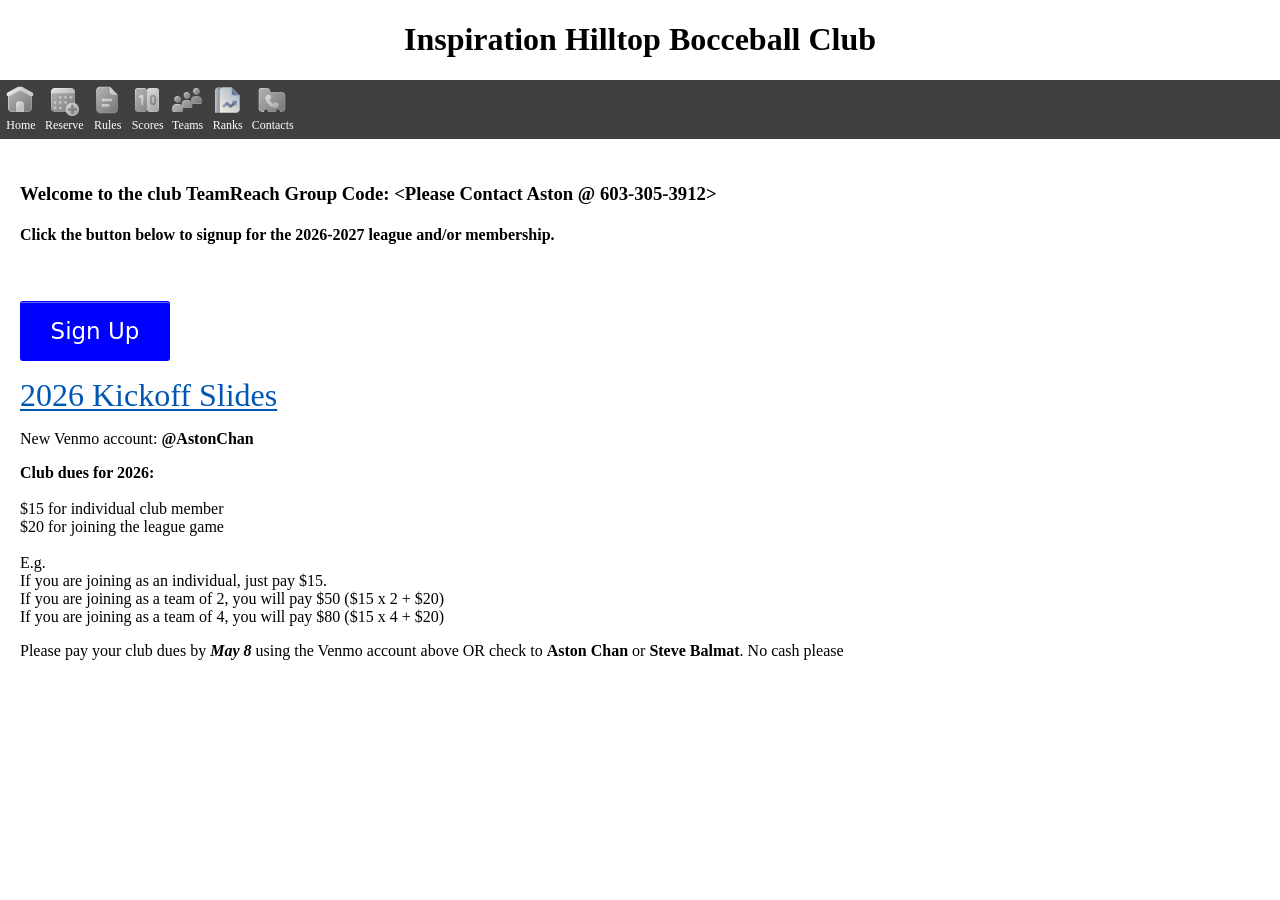
<file: index.html>
<!DOCTYPE html>
<html lang="en">
<head>
    <meta charset="UTF-8">
    <meta http-equiv="X-UA-Compatible" content="IE=edge">
    <meta name="viewport" content="width=device-width, initial-scale=1.0">
    <title>Inspiration Hilltop Bocceball Club</title>
    <link rel="stylesheet" href="assets/style.css">
</head>
<body>

<h1>Inspiration Hilltop Bocceball Club</h1>

<iframe src="navigation.html" class="seamless"></iframe>
<main>
    <h3>Welcome to the club
        TeamReach Group Code: &lt;Please Contact Aston @ 603-305-3912&gt;
    </h3>

<!--    <div class="warning-box">-->
<!--        <strong>NOTE</strong>-->
<!--        <p>Sign-up period for 2026 season has passed!</p>-->
<!--    </div>-->

    <h4>Click the button below to signup for the 2026-2027 league and/or membership.<br/><br/><br/>
<!--
        <div>
            <strong>Note!</strong> Please sign up before May 6, 2026!
        </div>
-->
    </h4>
    <!-- HTML !-->
    <p>
        <!--    <button class="signupButton" role="button" onclick="openSignupForm()">Sign Up</button>-->
        <button class="signupButton" role="button" id="signUpButton">Sign Up</button>
    </p>

    <a class="slides" href="https://docs.google.com/presentation/d/1DUvl8MS1ipHI82zhi9-PSV9x9EKF0Ge0K2aAHca3gPU/edit?usp=sharing" rel="noopener noreferrer" target="_blank">2026 Kickoff Slides</a>
    <p>
        New Venmo account: <b>@AstonChan</b>
    </p>
    <p>
        <b>Club dues for 2026:</b><br/><br/>
        $15 for individual club member<br/>
        $20 for joining the league game<br/><br/>
        E.g. <br/>
        If you are joining as an individual, just pay $15.<br/>
        If you are joining as a team of 2, you will pay $50 ($15 x 2 + $20)<br/>
        If you are joining as a team of 4, you will pay $80 ($15 x 4 + $20)<br/>
    </p>
    <p>
        Please pay your club dues by <i><b>May 8</b></i> using the Venmo account above OR check to <b>Aston Chan</b> or <b>Steve Balmat</b>. No cash please

    </p>
</main>
</body>

<script>

    // Safari needs the below to work
    document.getElementById("signUpButton").addEventListener("click", () => {
        window.open("https://forms.gle/Fj3FQY9V6augWG5q9", "_blank");
        });

</script>
</html>
</file>
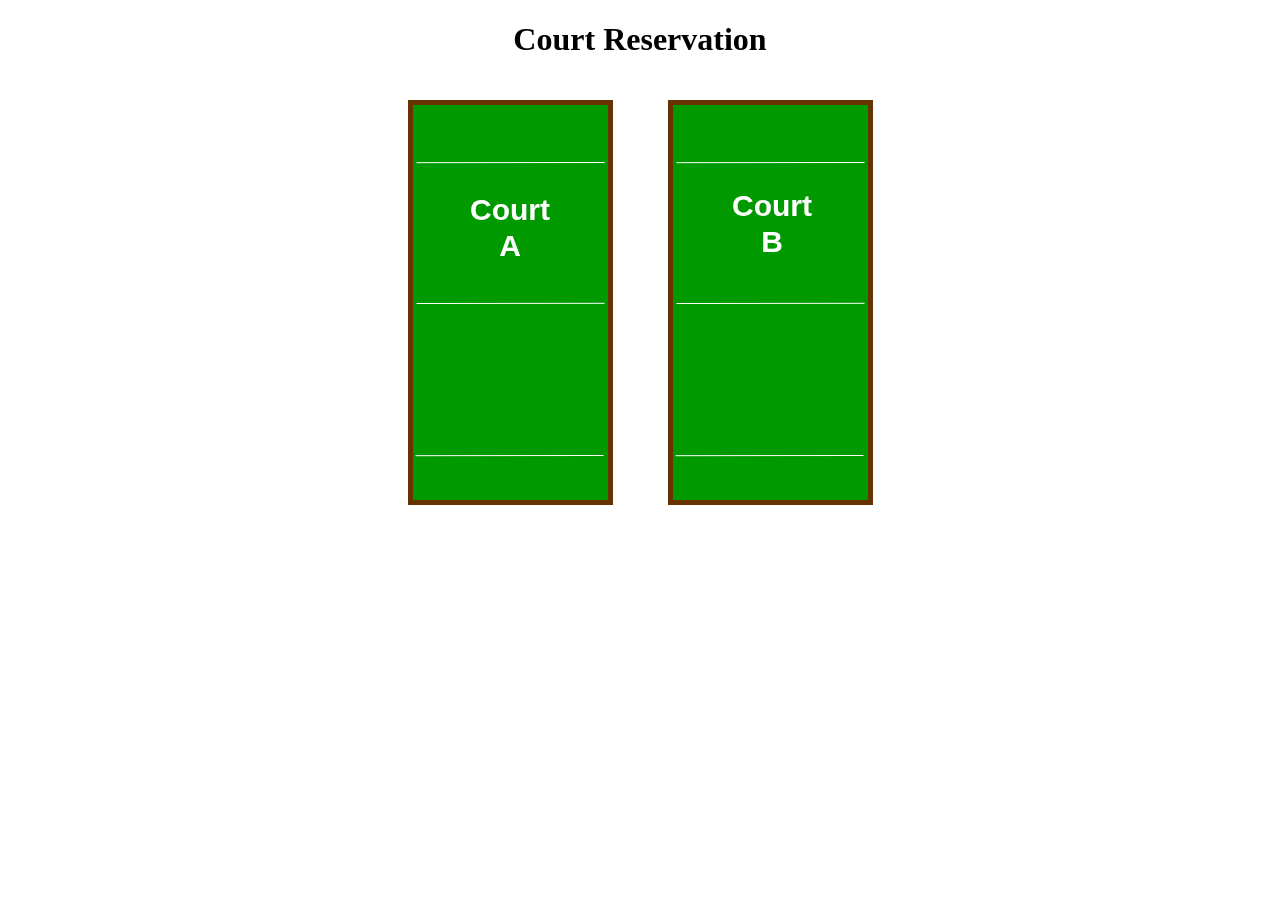
<file: booking.html>
<!DOCTYPE html>
<html lang="en">
<head>
    <meta charset="UTF-8">
    <meta http-equiv="X-UA-Compatible" content="IE=edge">
    <meta name="viewport" content="width=device-width, initial-scale=1.0">
    <title>Booking</title>
    <link rel="stylesheet" href="assets/style.css">
</head>
<h1>Court Reservation</h1>
<body>
<div class="image-container">
    <map name="image-map">
        <area target="_self" alt="CourtA" title="Court A" href="https://calendar.google.com/calendar/u/0/appointments/schedules/AcZssZ0a7iK7LhBQufGC4ic2FAWnVccbf6g3lVY748QzYTDpmbLmBYFLm7zIu96vuQWmEPj9Sx0zZ_K5" coords="6,7,200,401" shape="rect">
        <area target="_self" alt="CourtB" title="Court B" href="https://calendar.google.com/calendar/u/0/appointments/schedules/AcZssZ0GIET_DiajF9Eyax9TKb60niUQTFfnz8kUexK8uBsuAulkkyZr9k80soNlng4CVkAOhUdxNgeV" coords="268,6,457,396" shape="rect">
    </map>

    <img src="assets/BocceCourts.png" usemap="#image-map" alt="courtsMap" style="margin:20px">
</div>
</body>
</html>
</file>
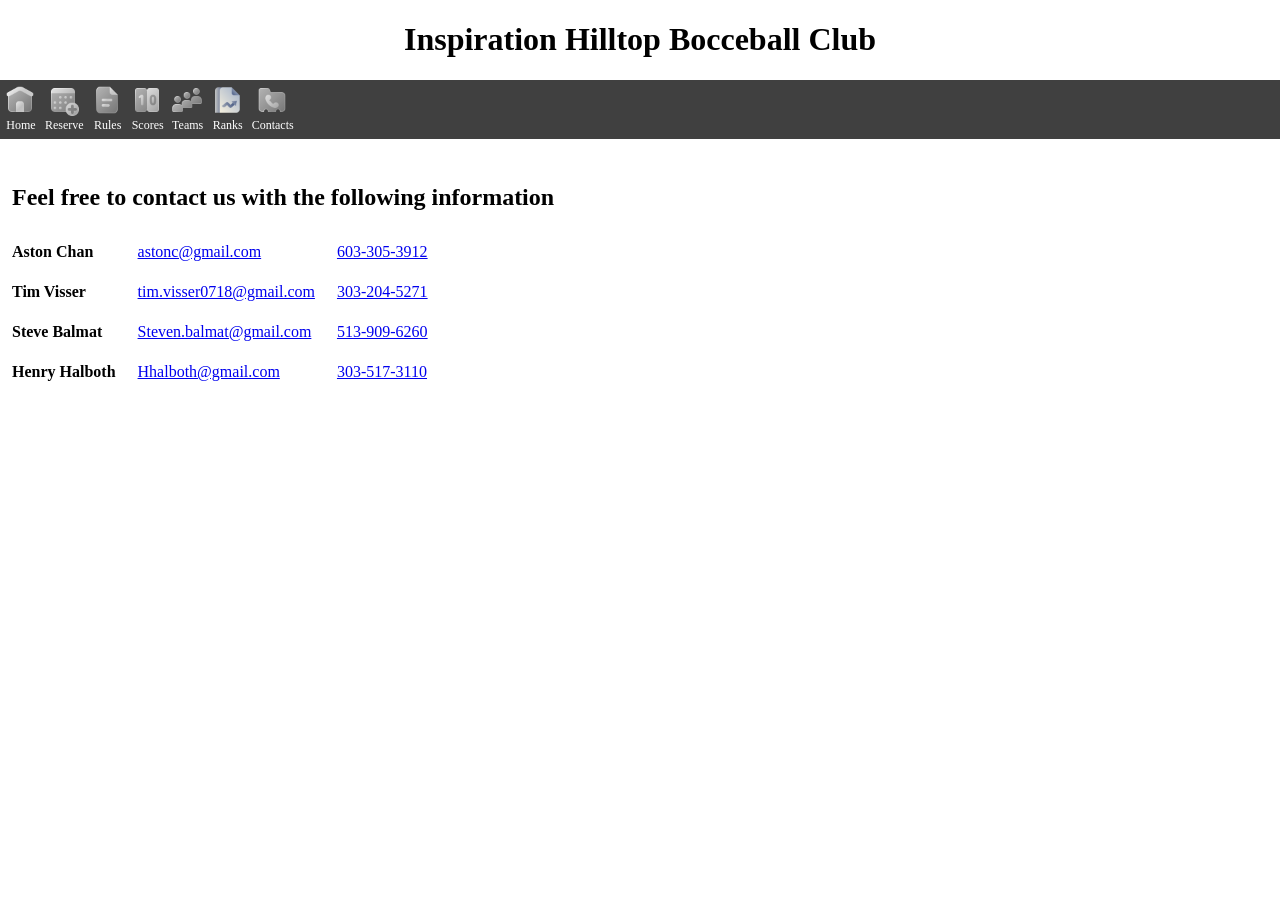
<file: contact.html>
<!DOCTYPE html>
<html lang="en">
<head>
    <meta charset="UTF-8">
    <meta http-equiv="X-UA-Compatible" content="IE=edge">
    <meta name="viewport" content="width=device-width, initial-scale=1.0">
    <title>Contacts</title>
    <link rel="stylesheet" href="assets/style.css">
</head>
<h1>Inspiration Hilltop Bocceball Club</h1>


<iframe src="navigation.html" class="seamless"></iframe>

<body>

<h2>&nbsp;&nbsp;Feel free to contact us with the following information</h2>

    <table>
        <tr>
            <td><b>Aston Chan</b></td>
            <td><a style="text-indent=50px" href="mailto:astonc@gmail.com">astonc@gmail.com</a></td>
            <td><a href="tel:6033053912">603-305-3912</a></td>
        </tr>
        <tr>
            <td><b>Tim Visser</b></td>
            <td><a style="text-indent=50px" href="mailto:tim.visser0718@gmail.com">tim.visser0718@gmail.com</a></td>
            <td><a href="tel:3032045271">303-204-5271</a></td>
        </tr>
        <tr>
            <td><b>Steve Balmat</b></td>
            <td><a style="text-indent=50px" href="mailto:Steven.balmat@gmail.com">Steven.balmat@gmail.com</a></td>
            <td><a href="tel:5139096260">513-909-6260</a></td>
        </tr>
        <tr>
            <td><b>Henry Halboth</b></td>
            <td><a style="text-indent=50px" href="mailto:Hhalboth@gmail.com">Hhalboth@gmail.com</a></td>
            <td><a href="tel:3035173110">303-517-3110</a></td>
        </tr>
    </table>

</body>
</html>
</file>
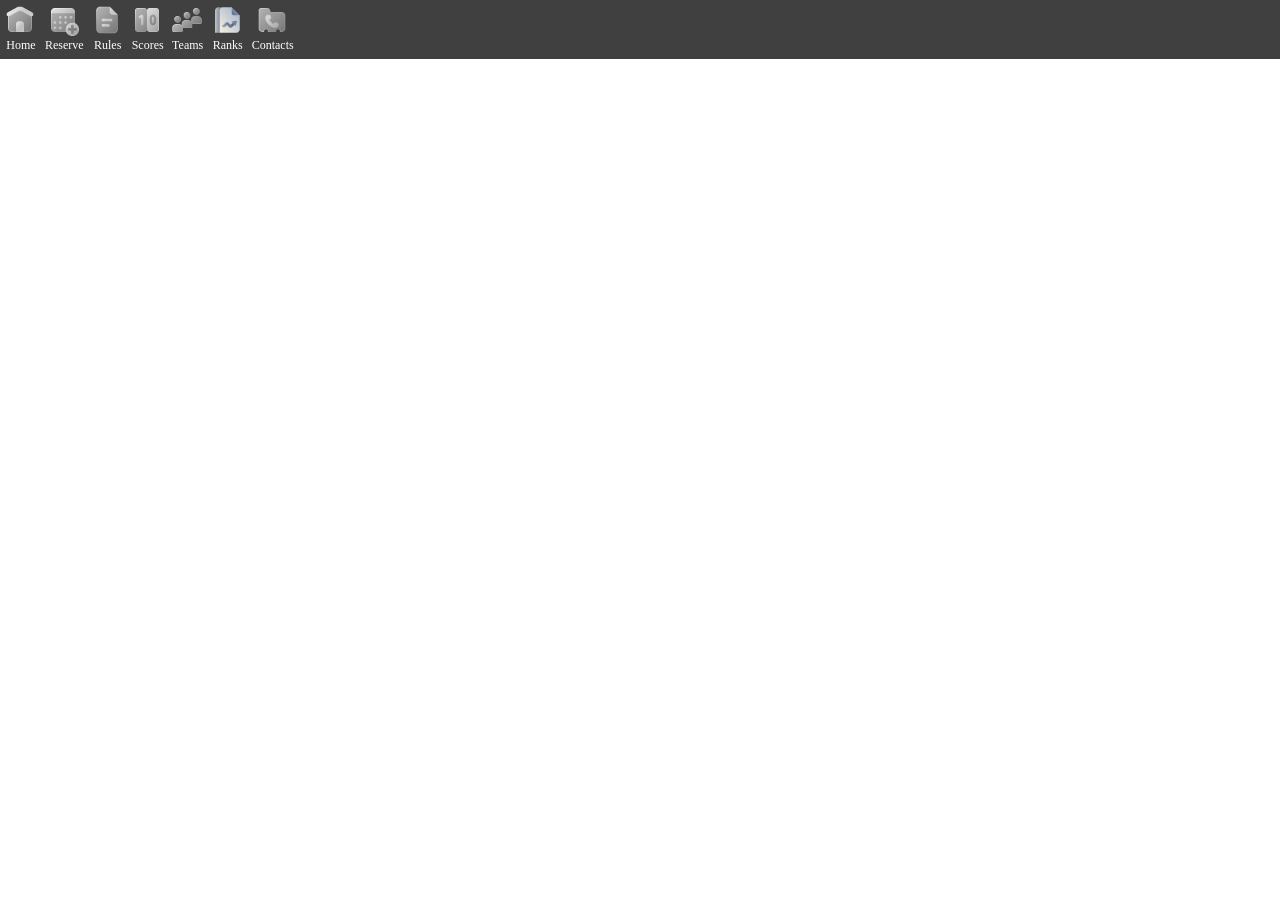
<file: navigation.html>
<!DOCTYPE html>
<html lang="en">
<head>
    <meta charset="UTF-8">
    <meta http-equiv="X-UA-Compatible" content="IE=edge">
    <meta name="viewport" content="width=device-width, initial-scale=1.0">
    <title>Inspiration Hilltop Bocceball Club</title>
    <link rel="stylesheet" href="assets/style.css">
</head>
<body>
<nav class="navbar">
    <ul>
        <li>
            <a href="index.html"  target="_parent" class="nav" data-hover="Home">
                <img src="assets/home.png" alt="home" class="menuIcon"/>
                <div class="bottom">Home</div>
            </a>
        </li>
        <li>
            <a href="reservation.html" target="_parent" class="nav" >
                <img src="assets/reservation.png" alt="reserve" class="menuIcon"/>
                <div class="bottom">Reserve</div>
            </a>
        </li>
        <li>
            <a href="rules.html" target="_parent" class="nav" >
                <img src="assets/rules.png" alt="rules" class="menuIcon"/>
                <div class="bottom">Rules</div>
            </a>
        </li>
        <li>
            <a href="submitScores.html" target="_parent" class="nav" >
                <img src="assets/score.png" alt="scores" class="menuIcon"/>
                <div class="bottom">Scores</div>
            </a>
        </li>
        <li>
            <a href="teams.html" target="_parent" class="nav" >
                <img src="assets/teams.png" alt="teams" class="menuIcon"/>
                <div class="bottom">Teams</div>
            </a>
        </li>
        <li>
            <a href="rankings.html" target="_parent" class="nav" >
                <img src="assets/rankings.png" alt="ranks" class="menuIcon"/>
                <div class="bottom">Ranks</div>
            </a>
        </li>
        <li>
            <a href="contact.html" target="_parent" class="nav">
                <img src="assets/contacts.png" alt="contacts" class="menuIcon"/>
                <div class="bottom">Contacts</div>
            </a>
        </li>
    </ul>
</nav>

</body>
</html>
</file>
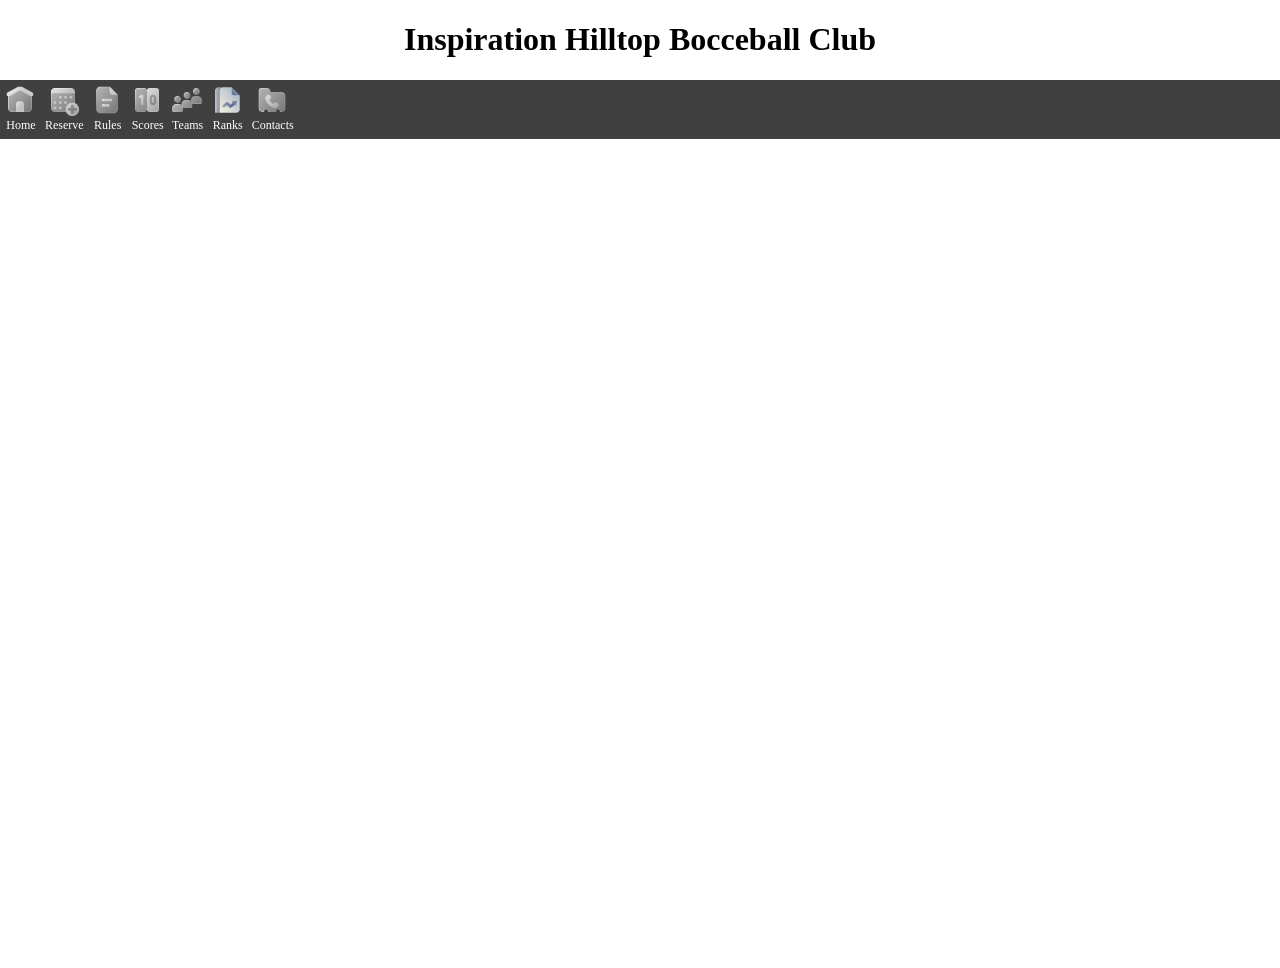
<file: rankings.html>
<!DOCTYPE html>
<html lang="en">
<head>
    <meta charset="UTF-8">
    <meta http-equiv="X-UA-Compatible" content="IE=edge">
    <meta name="viewport" content="width=device-width, initial-scale=1.0">
    <title>Standings</title>
    <link rel="stylesheet" href="assets/style.css">
</head>
<h1>Inspiration Hilltop Bocceball Club</h1>


<iframe src="navigation.html" class="seamless"></iframe>

<body>
<iframe src="https://docs.google.com/spreadsheets/d/1Zg1PEbr0893GRBWsyKgZbfcdEp7fOncfK5lsLCsk2H4/edit?usp=sharing&rm=minimal&headers=false&widget=false&chrome=false" style="border: 0" width="100%" height="800
"></iframe>
</body>
</html>
</file>
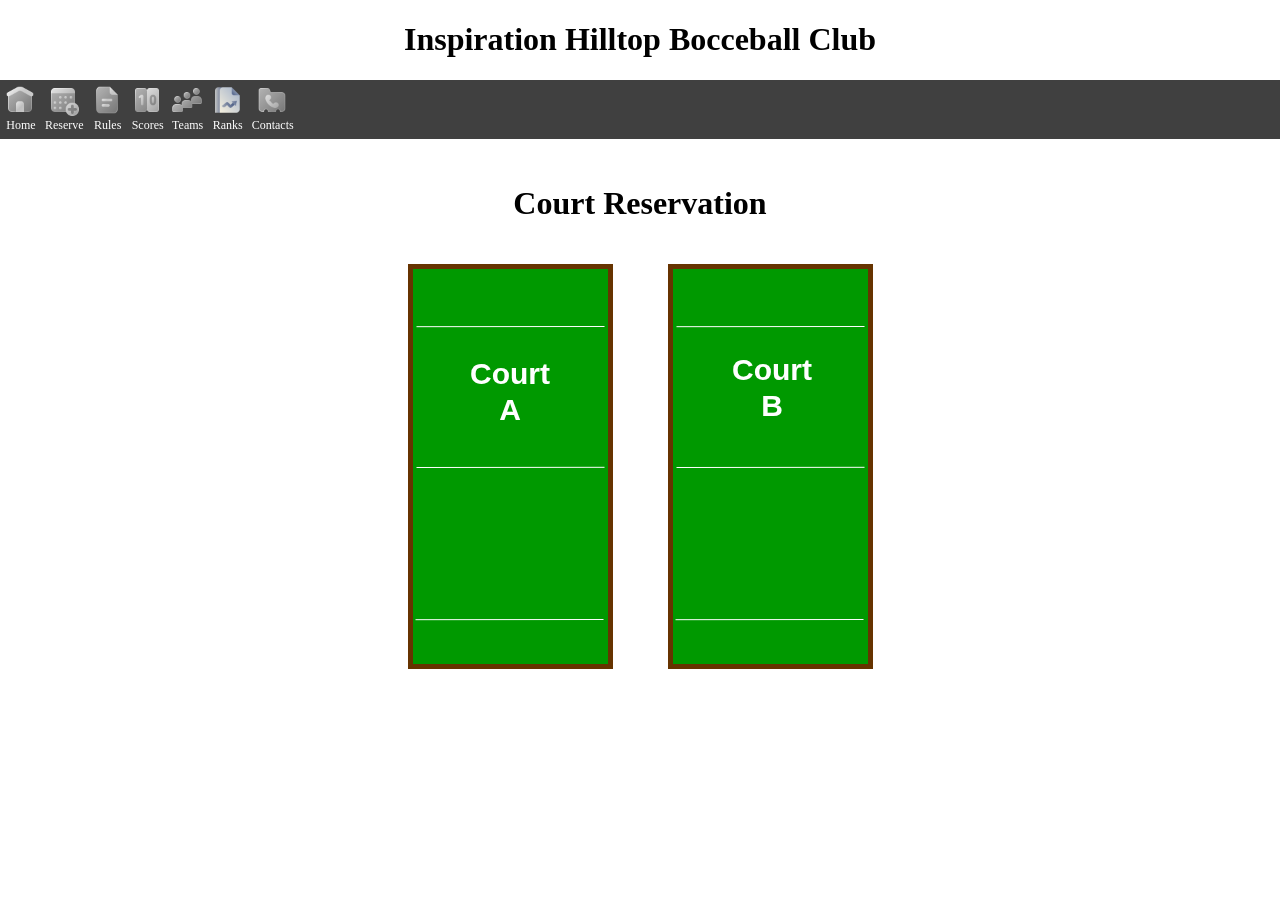
<file: reservation.html>
<!DOCTYPE html>
<html lang="en">
<head>
    <meta charset="UTF-8">
    <meta http-equiv="X-UA-Compatible" content="IE=edge">
    <meta name="viewport" content="width=device-width, initial-scale=1.0">
    <title>Court Reservation</title>
    <link rel="stylesheet" href="assets/style.css">
</head>
<h1>Inspiration Hilltop Bocceball Club</h1>


<iframe src="navigation.html" class="seamless"></iframe>

<body>
<!--    <div class="warning-box">-->
<!--        <strong>Warning!</strong>-->
<!--        <p>There is a bug with Google Appointment Scheduler that only certain slots are available for booking because the duration is fixed. For example, you can only select 10:00am but not 11:00am etc because of this restriction. Since this is a google calendar restriction, we have to live with it. Let's select the start time which closest to your desired time slot.</p>-->
<!--    </div>-->

    <!-- Google Calendar Appointment Scheduling begin -->
    <iframe id="noCachedIFrame" style="border: 0" width="100%" height="600"></iframe>
    <!-- end Google Calendar Appointment Scheduling -->
</body>
<script>
    // URL for the google calendar appointment scheduling
//    const baseURL = "https://calendar.google.com/calendar/appointments/AcZssZ3hMBjhyiujCq66gy5DzFjqKwJcGyS398K0bbI=?gv=true";
    const baseURL = "./booking.html";
    const timestamp = Date.now();

    document.getElementById("noCachedIFrame").src=baseURL+"?id=" + timestamp;

</script>

</html>
</file>
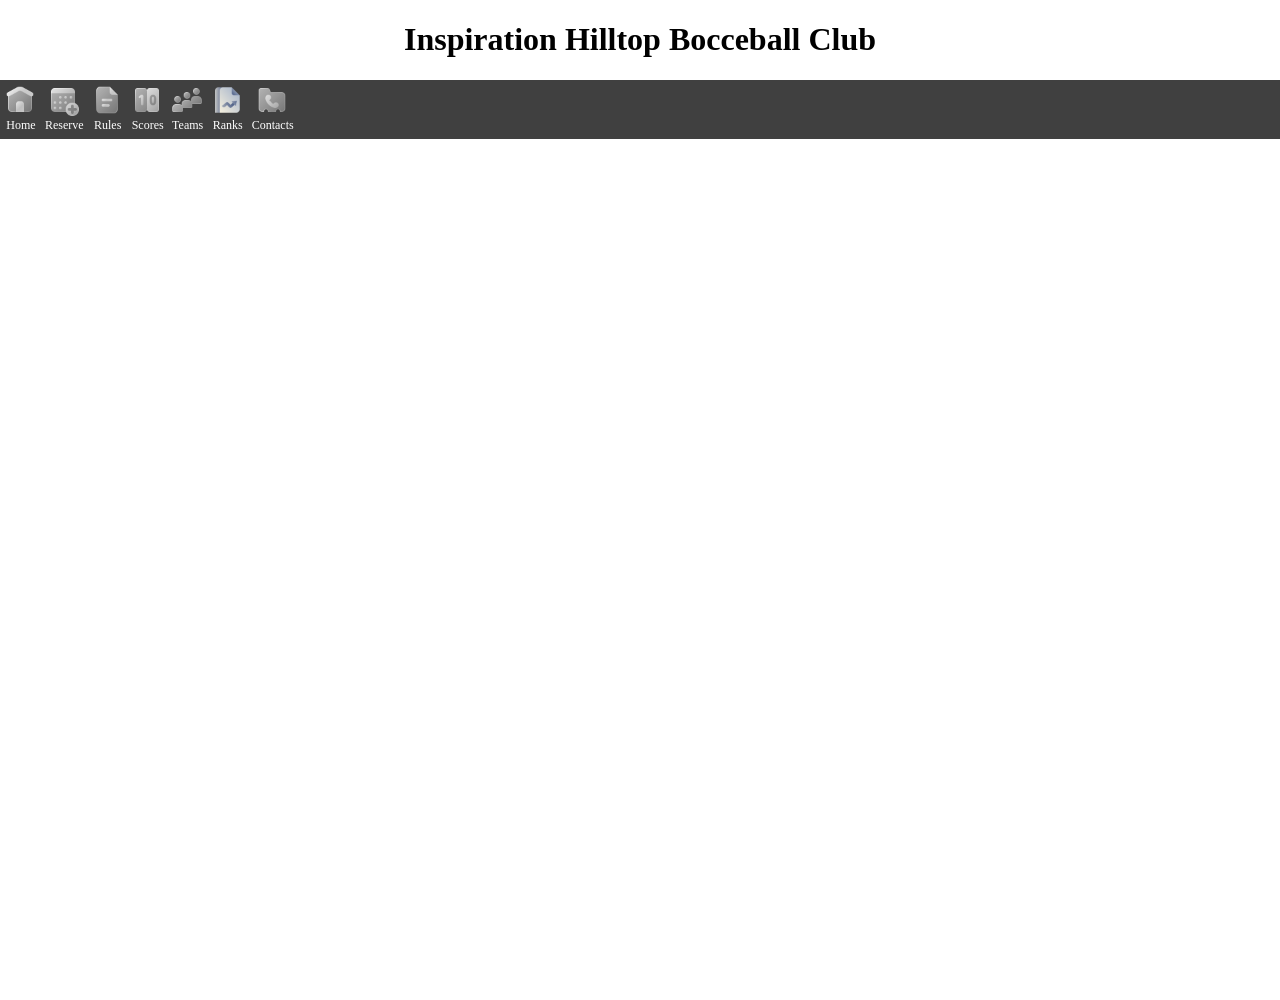
<file: rules.html>
<!DOCTYPE html>
<html lang="en">
<head>
    <meta charset="UTF-8">
    <meta http-equiv="X-UA-Compatible" content="IE=edge">
    <meta name="viewport" content="width=device-width, initial-scale=1.0">
    <title>Hilltop Bocceball Rules</title>
    <link rel="stylesheet" href="assets/style.css">
</head>
<body>

<h1>Inspiration Hilltop Bocceball Club</h1>


<iframe src="navigation.html" class="seamless"></iframe>

<main>
<p>
    <iframe src="assets/BocceRules.pdf" style="background-color: white; border: 0" width="100%" height="800"></iframe>
</p>
</main>
</body>
</html>
</file>
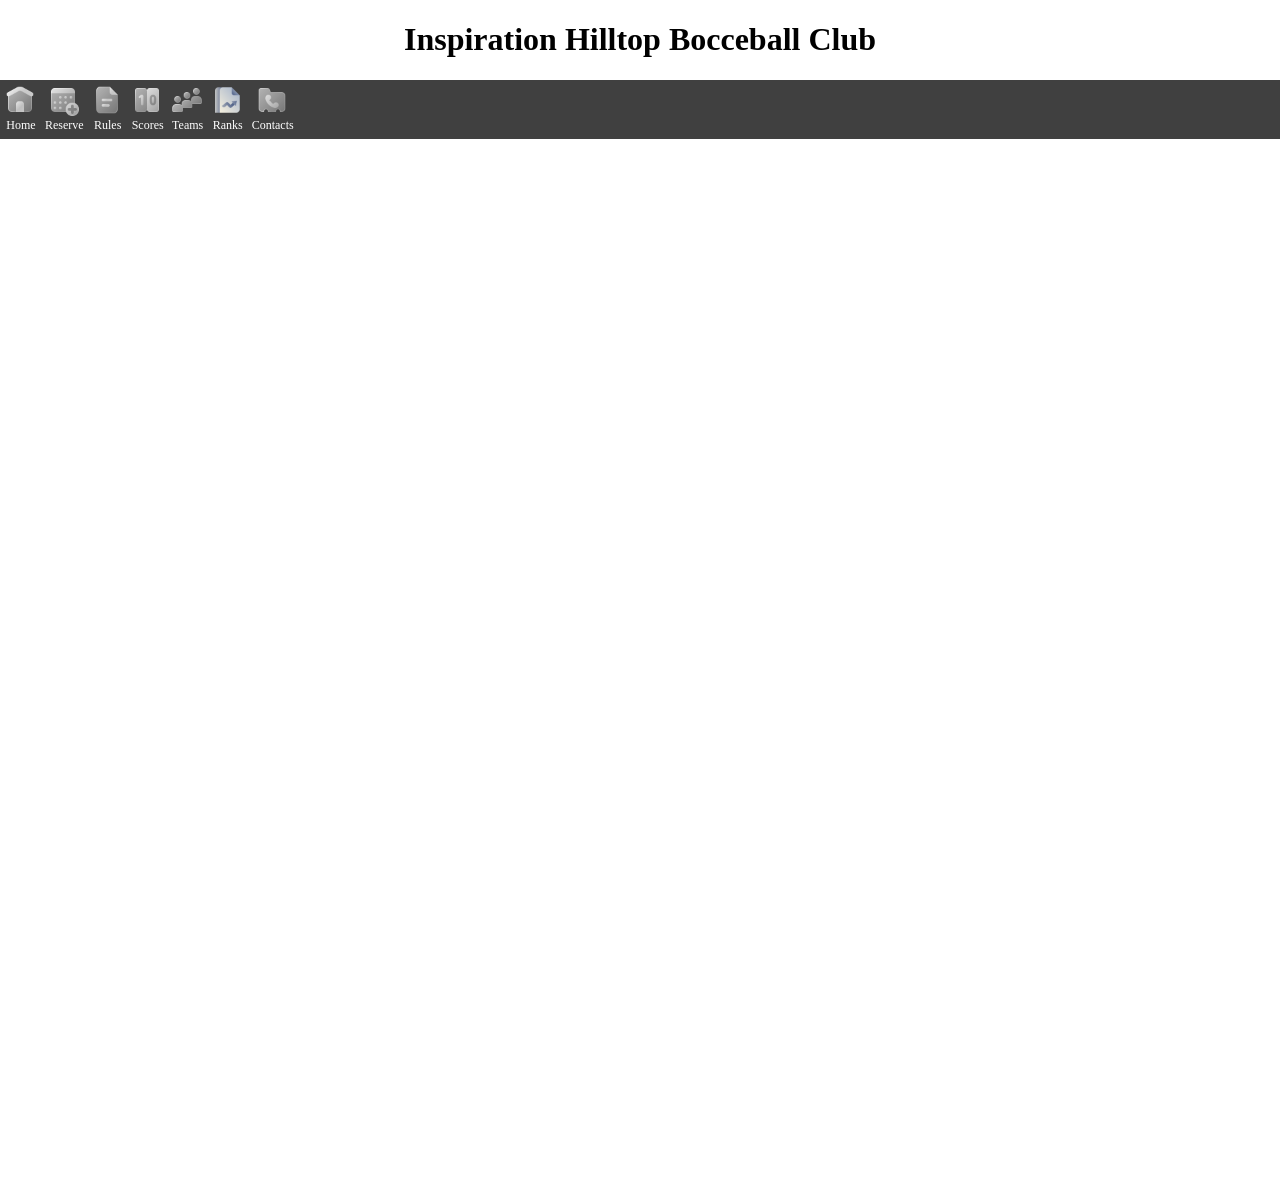
<file: submitScores.html>
<!DOCTYPE html>
<html lang="en">
<head>
    <meta charset="UTF-8">
    <meta http-equiv="X-UA-Compatible" content="IE=edge">
    <meta name="viewport" content="width=device-width, initial-scale=1.0">
    <title>Submit Scores</title>
    <link rel="stylesheet" href="assets/style.css">
</head>
<h1>Inspiration Hilltop Bocceball Club</h1>


<iframe src="navigation.html" class="seamless"></iframe>
<body>
<!-- Google Calendar Appointment Scheduling begin -->
<iframe src="https://forms.gle/CxcEu1nmXMtRUPTp7" style="border: 0" width="100%" height="1024" ></iframe>
<!-- end Google Calendar Appointment Scheduling -->

</body>
</html>
</file>
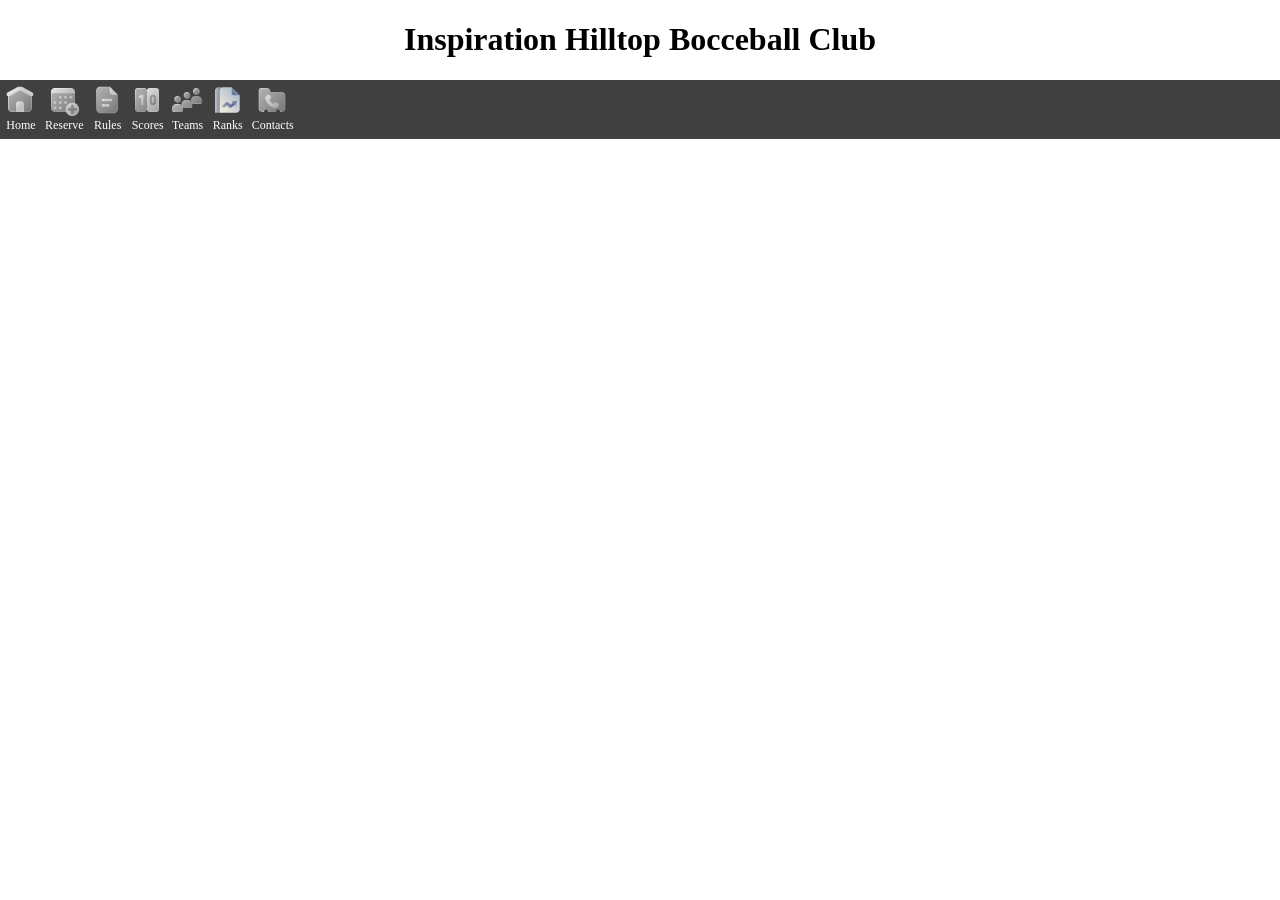
<file: teams.html>
<!DOCTYPE html>
<html lang="en">
<head>
    <meta charset="UTF-8">
    <meta http-equiv="X-UA-Compatible" content="IE=edge">
    <meta name="viewport" content="width=device-width, initial-scale=1.0">
    <title>Teams & Standings</title>
    <link rel="stylesheet" href="assets/style.css">
</head>
<h1>Inspiration Hilltop Bocceball Club</h1>


<iframe src="navigation.html" class="seamless"></iframe>

<body>
    <iframe src="https://docs.google.com/spreadsheets/d/1iOixZ5g2n5FXT_slhJtgtg6Rg6X_b26N3U_d51MYgJw/edit?usp=sharing&rm=minimal&headers=false&widget=false&chrome=false" style="border: 0" width="100%" height="720"></iframe>
</body>
</html>
</file>
<file: assets/style.css>
/* style.css */

body{
margin: 0px;
}
main{
margin-left: 20px;
margin-right: 20px;
}
h1{
text-align: center;
}
.navbar ul{
list-style-type: none;
background-color: hsl(0, 0%, 25%);
padding: 0px;
margin: 0px;
overflow: hidden;
}
.navbar a{
color: white;
text-decoration: none;
padding: 4px;
display: block;
text-align: center;
}
.navbar {
background-color: hsl(0, 0%, 10%);
}

.navbar li{
float: left;
}

td{
    padding: 10px;
}

/* CSS */
.signupButton {
background-color: blue;
border: 1px solid transparent;
border-radius: 3px;
box-shadow: rgba(255, 255, 255, .4) 0 1px 0 0 inset;
box-sizing: border-box;
color: #fff;
cursor: pointer;
display: inline-block;
font-family: -apple-system,system-ui,"Segoe UI","Liberation Sans",sans-serif;
font-size: 23px;
font-weight: 400;
line-height: 1.15385;
margin: 0;
outline: none;
padding: 8px .8em;
position: relative;
text-align: center;
//text-decoration: line-through;
user-select: none;
-webkit-user-select: none;
touch-action: manipulation;
vertical-align: baseline;
white-space: nowrap;
width: 150px;
height: 60px;
}
.strikethrough {
  text-decoration: line-through;
}
/*
.signupButton:hover,
.signupButton:focus {
background-color: #07c;
}

.signupButton:focus {
box-shadow: 0 0 0 4px rgba(0, 149, 255, .15);
}

.signupButton:active {
background-color: #0064bd;
box-shadow: none;
}
*/

.alert {
  padding: 20px;
  background-color: #ff9800;
  color: white;
}

.warning-box {
    background-color: #fef9e7; /* Light yellow background */
    border-left: 4px solid #f1c40f; /* Yellow left border */
    color: #9a7d0a; /* Darker yellow text color */
    padding: 16px; /* Spacing inside the box */
    margin: 15px 0; /* Spacing around the box */
    border-radius: 4px; /* Slightly rounded corners */
    display: flex; /* Helps align content and optional icons */
    align-items: center;
}

.warning-box strong {
    margin-right: 10px; /* Space between the "Warning!" text and the paragraph */
}

iframe {
    overflow-y: hidden;
}

.seamless {
    border: none;
    width: 100%;
    height: 80px;
}

.bottom {
    position: relative;
    bottom: 2px;
    left: 1px;
    font-size: 12px;
}

.slides {
  color: #0056b3;
  text-decoration: underline;
  text-decoration-thickness: 2px;
  text-underline-offset: 3px;
  transition: all 0.2s ease-in-out;
  font-size: 2rem;
}

.slides:hover {
  color: #0077cc;
  text-decoration-thickness: 3px;
  text-underline-offset: 5px;
}

.image-container {
  display: flex;
  justify-content: center;
  align-items: center;
}

img {
  max-width: 100%;
  height: auto;
}

img.menuIcon {
  width: 32px;
  height: 32px;
}
</file>
